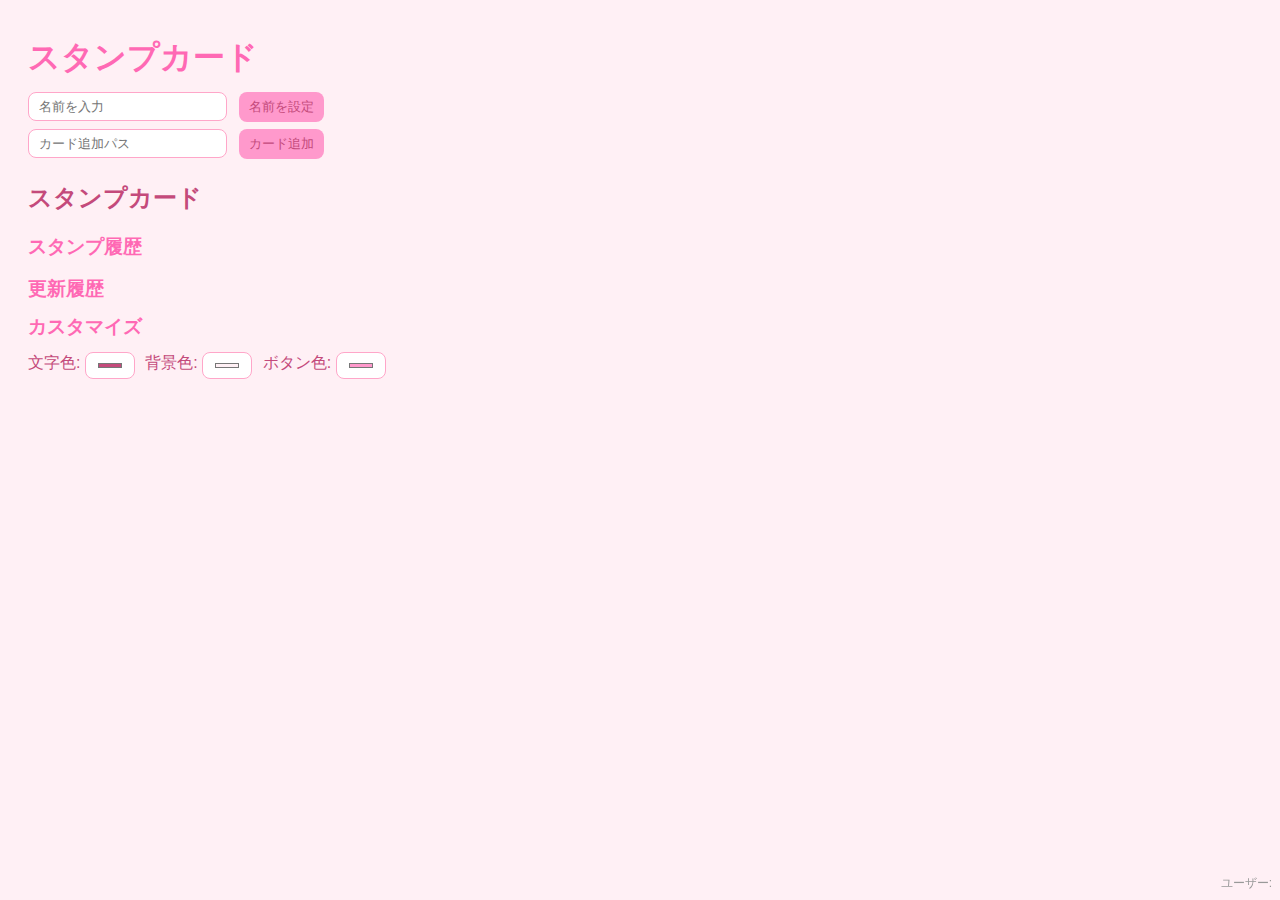
<file: index.html>
<!DOCTYPE html>
<html lang="ja">
<head>
<meta charset="UTF-8">
<meta name="viewport" content="width=device-width, initial-scale=1.0">
<title>スタンプカード</title>
<style>
body {
  font-family: 'Yu Gothic', 'Hiragino Kaku Gothic ProN', sans-serif;
  background: #fff0f5;
  padding: 20px;
  color: #c44a7b;
}
h1, h3 { color: #ff69b4; margin: 8px 0; }

input[type=text], input[type=number], input[type=color] {
  padding: 6px 10px;
  border-radius: 8px;
  border: 1px solid #ffa6c9;
  margin: 4px 6px 4px 0;
  background: #fff;
  color: #000;
}

button {
  padding: 6px 10px;
  border-radius: 8px;
  border: none;
  background: #ff99cc;
  color: #fff;
  cursor: pointer;
  transition: 0.2s;
  margin: 2px;
}
button:hover { background: #ff66b3; }

.card {
  border: 2px dashed #ffb6c1;
  border-radius: 12px;
  padding: 12px;
  margin: 12px 0;
  background: #fff0f5;
}
.stamp-slot {
  display: inline-block;
  width: 28px;
  height: 28px;
  border: 2px solid #ff99cc;
  border-radius: 6px;
  margin: 2px;
  background: #fff;
  vertical-align: middle;
}

#userCards, #stampHistory, #updateLogs { margin-top: 12px; }
#stampHistory li, #updateLogs div { margin: 2px 0; }
</style>
</head>
<body class="user">

<h1 id="cardTitle">スタンプカード</h1>
<div>
  <input type="text" id="userNameInput" placeholder="名前を入力">
  <button id="setNameBtn">名前を設定</button>
</div>

<div>
  <input type="text" id="addCardPass" placeholder="カード追加パス">
  <button id="addCardBtn">カード追加</button>
</div>

<div id="userCards"></div>

<h3>スタンプ履歴</h3>
<ul id="stampHistory"></ul>

<h3>更新履歴</h3>
<div id="updateLogs"></div>

<h3>カスタマイズ</h3>
<div>
  <label>文字色: <input type="color" id="textColor" value="#c44a7b"></label>
  <label>背景色: <input type="color" id="bgColor" value="#fff0f5"></label>
  <label>ボタン色: <input type="color" id="btnColor" value="#ff99cc"></label>
</div>

<script src="script.js"></script>
</body>
</html>
</file>
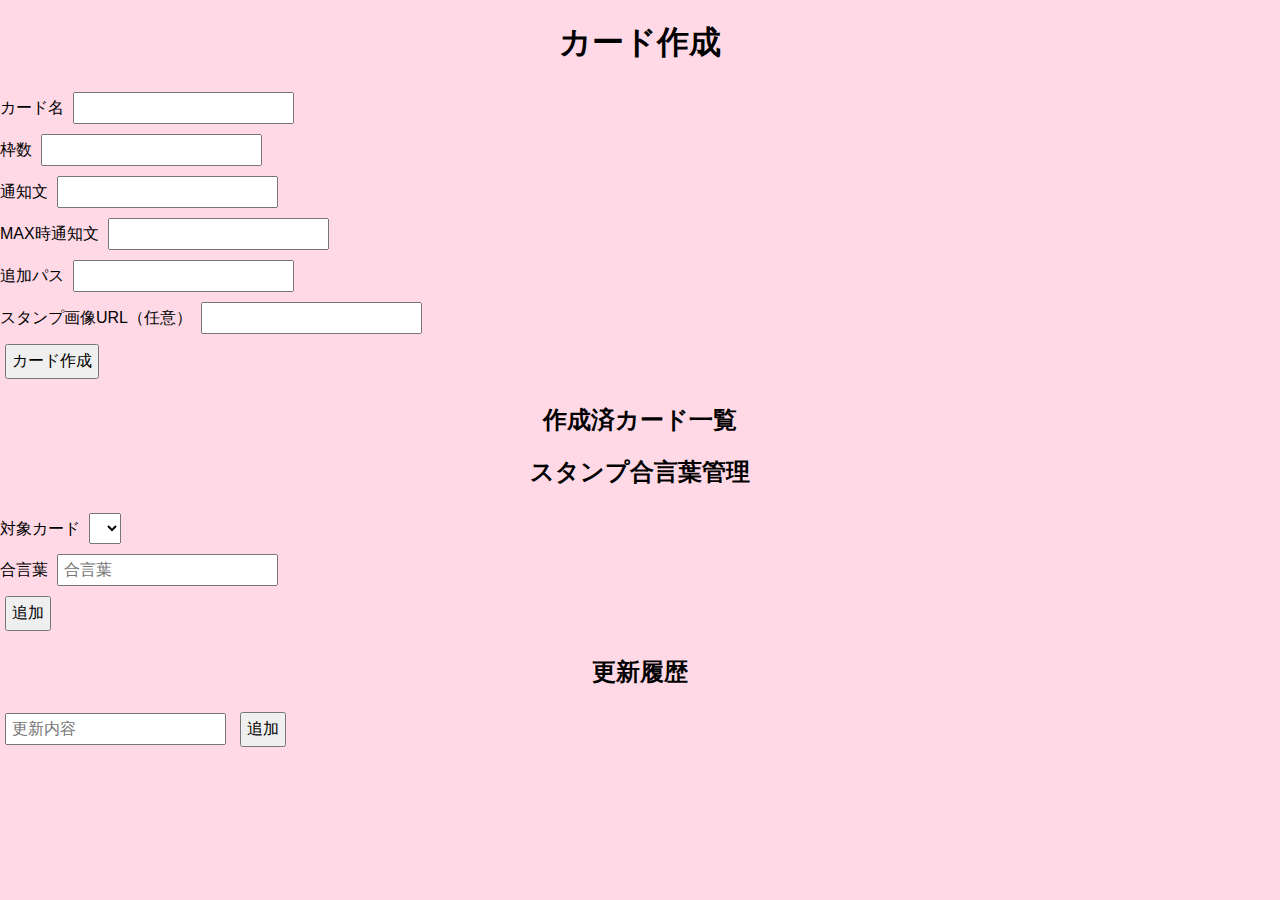
<file: admin.html>
<!DOCTYPE html>
<html lang="ja">
<head>
<meta charset="UTF-8">
<meta name="viewport" content="width=device-width, initial-scale=1.0">
<title>スタンプカード 管理者 v8</title>
<link rel="stylesheet" href="style.css">
</head>
<body>
<h1>カード作成</h1>

<div class="admin-section">
  <label>カード名</label>
  <input type="text" id="cardName">
</div>
<div class="admin-section">
  <label>枠数</label>
  <input type="number" id="cardSlots">
</div>
<div class="admin-section">
  <label>通知文</label>
  <input type="text" id="notifyMsg">
</div>
<div class="admin-section">
  <label>MAX時通知文</label>
  <input type="text" id="maxNotifyMsg">
</div>
<div class="admin-section">
  <label>追加パス</label>
  <input type="text" id="addPass">
</div>
<div class="admin-section">
  <label>スタンプ画像URL（任意）</label>
  <input type="text" id="stampImg">
</div>
<button id="createCardBtn">カード作成</button>

<h2>作成済カード一覧</h2>
<ul id="adminCards"></ul>

<h2>スタンプ合言葉管理</h2>
<div class="admin-section">
  <label>対象カード</label>
  <select id="keywordCardSelect"></select>
</div>
<div class="admin-section">
  <label>合言葉</label>
  <input type="text" id="keywordInput" placeholder="合言葉">
</div>
<button id="addKeywordBtn">追加</button>
<ul id="keywordList"></ul>

<h2>更新履歴</h2>
<input type="text" id="updateInput" placeholder="更新内容">
<button id="addUpdateBtn">追加</button>
<div id="adminUpdateLogs" class="updates"></div>

<script src="script.js"></script>
</body>
</html>
</file>
<file: style.css>
body {
  font-family: Arial, sans-serif;
  background-color: #ffd9e6;
  margin: 0;
  padding: 0;
}
.container {
  max-width: 600px;
  margin: auto;
  padding: 10px;
}
h1, h2 {
  text-align: center;
}
input, button, select, textarea {
  font-size: 1rem;
  padding: 5px;
  margin: 5px;
}
.card {
  border: 2px solid #333;
  margin: 10px 0;
  padding: 10px;
  background-color: #fff0f5;
}
.stamp-row {
  display: flex;
  margin: 5px 0;
}
.stamp-cell {
  border: 1px solid #333;
  width: 50px;
  height: 50px;
  margin: 2px;
  background-color: #fff;
}
.modal {
  display: none;
  position: fixed;
  top:0; left:0;
  width:100%; height:100%;
  background-color: rgba(0,0,0,0.5);
}
.modal-content {
  background-color: #fff;
  margin: 20% auto;
  padding: 20px;
  width: 80%;
  max-width: 300px;
  text-align: center;
}
.debug-btn {
  display: block;
  margin: 10px auto;
}
</file>
